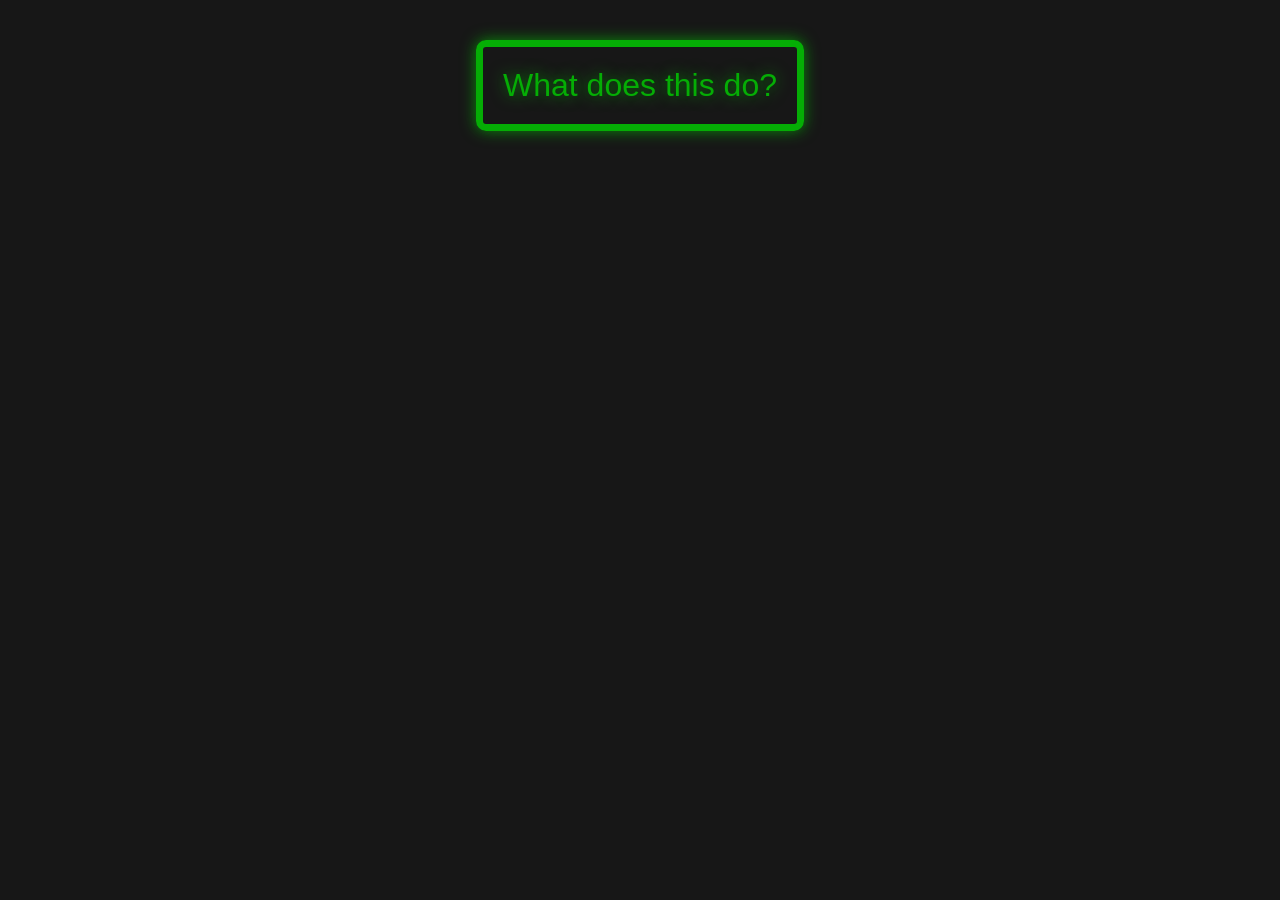
<file: index.html>
<!DOCTYPE html>

<html lang = "en">

<head>

    <title> Unga Bunga</title>
    <link rel="stylesheet" href="styles.css">

</head>

<body>

    <div id="yooba">    
    <button onclick="printStringByLetter()">What does this do?</button>
    </div>

    <div id="textblock"></div>

    <!--var words is the string that will be generated-->
    <!--the first var in the function is the current letter that has been typed out starting at 0-->
    <!--the second variable is what decides which letter to print and at what interval-->
    <!--function in the function prints the text in the html equal to the currentcount then adds 1 to the count before running again-->
    <!--if the counter exceeds the string length then it clears the interval-->
    <!--number at the end is the length between each print represented in milliseconds i think-->
    <script>

       

        var arrg = ["It Creates a Randomized String. ", "The Button Doesn't Know Anything. ", "It's Just Ones and Zeros Man. ", "I Try Not to Think About It. ", "Button Stuff, Don't Worry About It. ",  "We Do Not Question The all Powerful Wisdom of The Button. ", "You's Askin Too Many Questions Jabroni. ", "And I Said Ooo Eee, Ooh Ahh Ahh, Ting Tang, Walla Walla, Bing Bang. "];
        let rando = Math.floor(Math.random() * arrg.length);

        function printStringByLetter()
        {
            let rando = Math.floor(Math.random() * arrg.length);

            var lettercount = 0;
            var letternumber = setInterval
            (
            function() 
            {
                textblock.innerHTML += arrg[rando].charAt(lettercount);
                lettercount++;
                
                

            if(lettercount == arrg[rando].length) 
            {
                clearInterval(letternumber);
            }

            }
            , 40);
        
        }

    </script>

</body>

</html>
</file>
<file: styles.css>
body
{
    padding-left: 10vw;
    padding-right: 10vw;
    margin: 0;
    font-size: 32px;
    font-weight: strong;
    font-family:Impact, Haettenschweiler, 'Arial Narrow Bold', sans-serif;
    background-color: rgba(0, 0, 0, 0.908);
    color: rgb(5, 173, 5);
    letter-spacing:  3px;
    word-spacing: 2px;
    text-shadow: 0 0 10px rgba(5, 173, 5, 0.777);
    
}

  #yooba{
    
    margin-top: 2%;
    margin-bottom: 2%;
    width:100%;
    display:flex;
    justify-content:center;
  }
  button{
    margin:20px;
    background-color: rgba(0, 0, 0, 0);
    border: 7px solid rgb(5, 173, 5);
    border-radius: 10px;
    color: rgb(5, 173, 5);
    font-size: 32px;
    font-weight: strong;
    font-family: Impact, Haettenschweiler, 'Arial Narrow Bold', sans-serif;
    text-shadow: 0 0 15px rgba(5, 173, 5, 0.777);
    padding: 20px;
    box-shadow: 0 0 15px rgba(5, 173, 5, 0.777);
    cursor: pointer;
  }

  @media screen and (max-width: 768px)
  {
    body
    {
      font-size: 16px;
      padding-left: 5vw;
      padding-right: 5vw;
      text-shadow: 0 0 5px rgba(5, 173, 5, 0.777);

    }
    button
    {
      max-width: 25vw;
      font-size: 28px;
    }


  }
</file>
